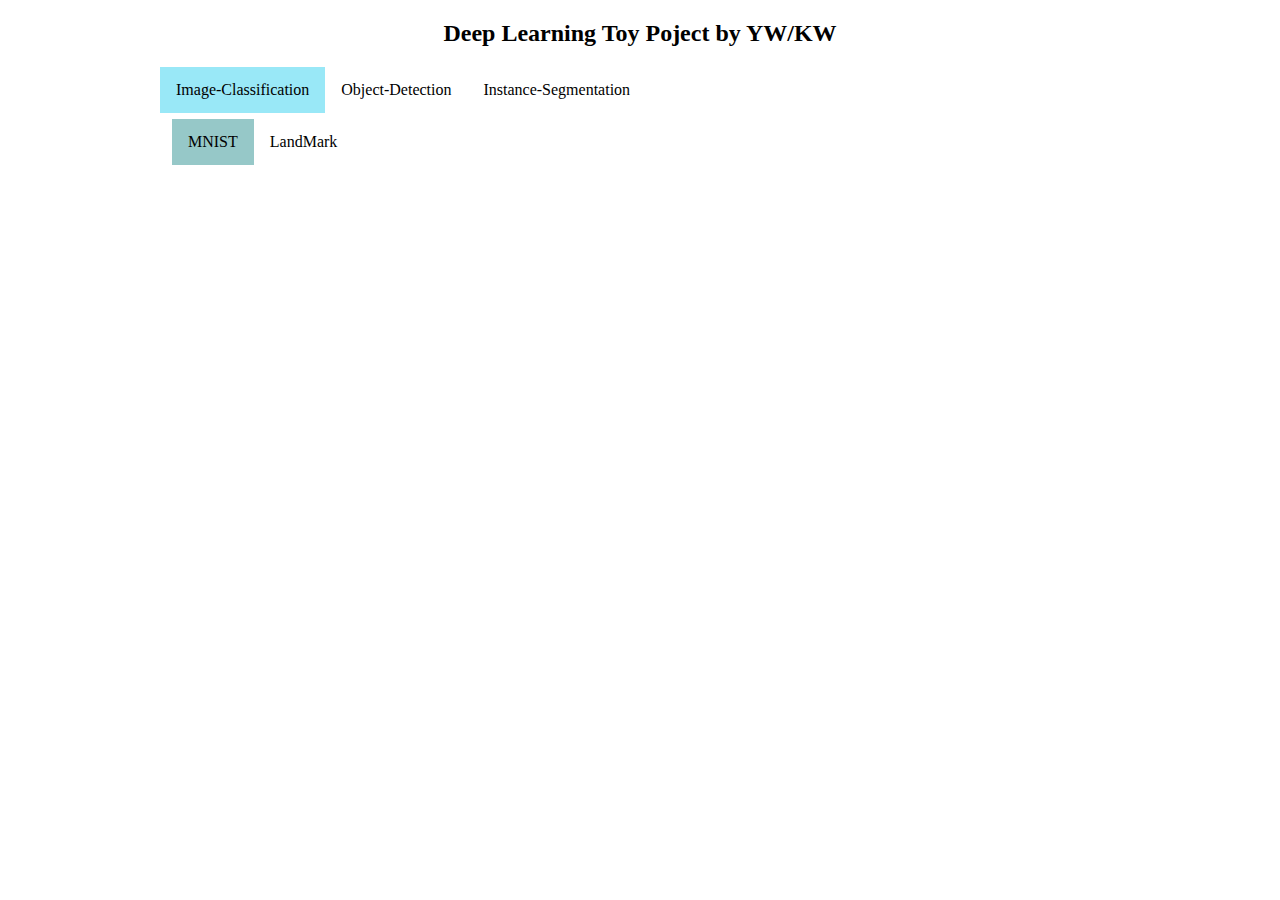
<file: templates/index.html>
<!--project : image classfication, object detection, instance segmeatation
data : Mnist, landmark, + @
model : vairous-->

<!DOCTYPE html>
<html>
<head>
	<meta charset = "UTF-8">
	<title> Deep Learning Toy Project by YW/KW </title>
	<style>
		#container {
        		width:960px;
        		margin:0 auto;
        		text-align:center;
		}
		.tab {
        		list-style: none;
        		margin: 0;
        		padding: 0;
			overflow: hidden;
			text-align:center;
		}
		.tab li{
			float: left;
		}       
		.tab li a {
			display: inline-block;
			color: #000;
			text-align: center;
			text-decoration: none;
			padding: 14px 16px;
			front-size: 17px;
			transition: 0.3s;
		}       
		.tabcontent{
			display: none;
			backgroud-color:rgb(153,232, 247);
			padding: 6px 12px;
			color: #333333;
			text-align:center;
		}       

		ul.tab li.project {
        		background-color:rgb(153,232,247);
        		color: #222
		}
		.tabcontent.project{
        		display:block;
		}
		.subtab {
                        list-style: none;
                        margin: 0;
                        padding: 0;
                        overflow: hidden;
                        text-align:center;
                }
                .subtab li{
                        float: left;
                }
                .subtab li a {
                        display: inline-block;
                        color: #000;
                        text-align: center;
                        text-decoration: none;
                        padding: 14px 16px;
                        front-size: 17px;
                        transition: 0.3s;
                }
                .subtabcontent{
                        display: none;
                        backgroud-color:rgb(150,200, 200);
                        padding: 6px 12px;
                        color: #fff;
                        text-align:center;
                }
                ul.subtab li.subproject {
                        background-color:rgb(150,200,200);
                        color: #222
                }
                .subtabcontent.subproject{
                        display:block;
		}
		.liltab {
                        list-style: none;
                        margin: 0;
                        padding: 0;
                        overflow: hidden;
                        text-align:center;
                }
                .liltab li{
                        float: left;
                }
                .liltab li a {
                        display: inline-block;
                        color: #000;
                        text-align: center;
                        text-decoration: none;
                        padding: 14px 16px;
                        front-size: 17px;
                        transition: 0.3s;
                }
                .liltabcontent{
                        display: none;
                        backgroud-color:rgb(100,240, 240);
                        padding: 6px 12px;
                        color: #fff;
                        text-align:center;
                }
                ul.liltab li.subsubproject {
                        background-color:rgb(100,240,240);
                        color: #222
                }
                .liltabcontent.subsubproject{
                        display:block;
		}
	div {
		height: 100%;
		width: 500px;
	}
	div.top {
		height: 30%;
		float: left;
	}
	div.bot {
		height: 70%;
		float: left;
	}
	</style>
	<script src="https://code.jquery.com/jquery-3.3.1.min.js"></script>

</head>
<body>
	<div id  ="container">
		<h2> Deep Learning Toy Poject by YW/KW </h2>
		<ul class ="tab">
			<li class = "project" data-tab = "tab1"><a href ="#"> Image-Classification </a></li>
			<li data-tab = "tab2"><a href = "#"> Object-Detection </a></li>
			<li data-tab = "tab3"><a href = "#"> Instance-Segmentation </a></li>
		</ul>
		
		<div id ="tab1", class = "tabcontent project">
			<ul class = "subtab">
			<li class = "subproject"  data-tab = "tab4"><a href ="#"> MNIST </a></li>
			<li data-tab = "tab5"><a href ="#"> LandMark </a><li>
			<!-- add more tab as we have more data structures -->
			</ul>
			<div id = "tab4", class="subtabcontent project">
				<ul class = "liltab">
				<div class == "bot">
					<li class = "subsubproject"  data-tab = "tab6"><a href = "./mnist/upload"> Upload Mnist Pic </a></li>
                                <li data-tab = "tab7"><a href ="./mnist/pad"> Pad Drawing </a></li>
				</div>
				</ul>
			</div>
		</div>
	

		<div id="tab2", class = "tabcontent">
			<h3> Object-Detection </h3>
			<p> Landmark </p>
		</div>

		<div id="tab3", class ="tabcontent">
			<h3> Instance-segmentation</h3>
			<p> example </p>
		</div>
	</div>
	<script>
		$(function(){
			$('ul.tab li').click(function() {
				var activeTab = $(this).attr('data-tab');
				$('ul.tab li').removeClass('project');
				$('.tabcontent').removeClass('project');
				$(this).addClass('project');
				$('#' + activeTab).addClass('project');
			})
		});
	</script>
        <script>
                $(function(){
                        $('ul.subtab li').click(function() {
                                var activeTab = $(this).attr('data-tab');
                                $('ul.subtab li').removeClass('subproject');
                                $('.subtabcontent').removeClass('subproject');
                                $(this).addClass('subproject');
                                $('#' + activeTab).addClass('subproject');
                        })
                });
        </script>
        <script>
                $(function(){
                        $('ul.liltab li').click(function() {
                                var activeTab = $(this).attr('data-tab');
                                $('ul.liltab li').removeClass('subsubproject');
                                $('.liltabcontent').removeClass('subsubproject');
                                $(this).addClass('subsubproject');
                                $('#' + activeTab).addClass('subsubproject');
                        })
                });
        </script>

</body>
</html>
</file>
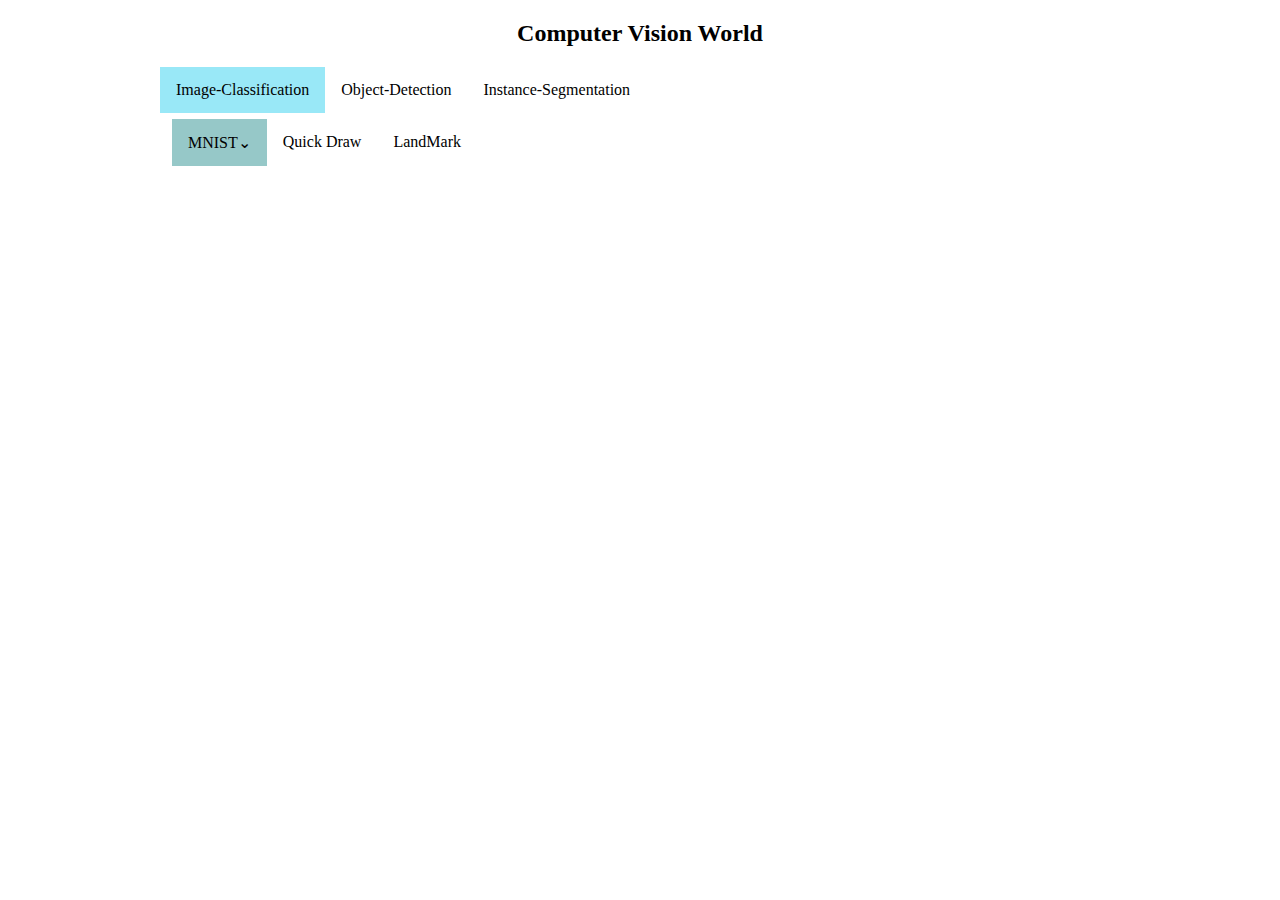
<file: templates/main_page.html>
<!--project : image classfication, object detection, instance segmeatation
data : Mnist, landmark, + @
model : vairous-->

<!DOCTYPE html>
<html>
<head>
	<meta charset = "UTF-8">
	<title> Computer Vision World </title>
	<style>
		#container {
        		width:960px;
        		margin:0 auto;
        		text-align:center;
		}
		.tab {
        		list-style: none;
        		margin: 0;
        		padding: 0;
			overflow: hidden;
			text-align:center;
		}
		.tab li{
			float: left;
		}       
		.tab li a {
			display: inline-block;
			color: #000;
			text-align: center;
			text-decoration: none;
			padding: 14px 16px;
			front-size: 17px;
			transition: 0.3s;
		}       
		.tabcontent{
			display: none;
			backgroud-color:rgb(153,232, 247);
			padding: 6px 12px;
			color: #333333;
			text-align:center;
		}       

		ul.tab li.project {
        		background-color:rgb(153,232,247);
        		color: #222
		}
		.tabcontent.project{
        		display:block;
		}
		.subtab {
                        list-style: none;
                        margin: 0;
                        padding: 0;
                        overflow: hidden;
                        text-align:center;
                }
                .subtab li{
                        float: left;
                }
                .subtab li a {
                        display: inline-block;
                        color: #000;
                        text-align: center;
                        text-decoration: none;
                        padding: 14px 16px;
                        front-size: 17px;
                        transition: 0.3s;
                }
                .subtabcontent{
                        display: none;
                        backgroud-color:rgb(150,200, 200);
                        padding: 6px 12px;
                        color: #fff;
                        text-align:center;
                }
                ul.subtab li.subproject {
                        background-color:rgb(150,200,200);
                        color: #222
                }
                .subtabcontent.subproject{
                        display:block;
		}
		.liltab {
                        list-style: none;
                        margin: 0;
                        padding: 0;
                        overflow: hidden;
                        text-align:center;
                }
                .liltab li{
                        float: left;
                }
                .liltab li a {
                        display: inline-block;
                        color: #000;
                        text-align: center;
                        text-decoration: none;
                        padding: 14px 16px;
                        front-size: 17px;
                        transition: 0.3s;
                }
                .liltabcontent{
                        display: none;
                        backgroud-color:rgb(100,240, 240);
                        padding: 6px 12px;
                        color: #fff;
                        text-align:center;
                }
                ul.liltab li.subsubproject {
                        background-color:rgb(100,240,240);
                        color: #222
                }
                .liltabcontent.subsubproject{
                        display:block;
		}
	div {
		height: 100%;
		width: 500px;
	}
	div.top {
		height: 30%;
		float: left;
	}
	div.bot {
		height: 70%;
		float: left;
	}
	</style>
	<script src="https://code.jquery.com/jquery-3.3.1.min.js"></script>

</head>
<body>
	<div id  ="container">
		<h2> Computer Vision World </h2>
		<ul class ="tab">
			<li class = "project" data-tab = "tab1"><a href ="#"> Image-Classification </a></li>
			<li data-tab = "tab2"><a href = "#"> Object-Detection </a></li>
			<li data-tab = "tab3"><a href = "#"> Instance-Segmentation </a></li>
		</ul>
		
		<div id ="tab1", class = "tabcontent project">
			<ul class = "subtab">
			<li class = "subproject"  data-tab = "tab4"><a href ="#"> MNIST⌄ </a></li>
			<li data-tab = "tab5"><a href ="#"> Quick Draw </a><li>
			<li data-tab = "tab6"><a href ="#"> LandMark </a><li></li>
			<!-- add more tab as we have more data structures -->
			</ul>
			<div id = "tab4", class="subtabcontent project">
				<ul class = "liltab">
				<div class = "bot">
					<li class = "subsubproject"  data-tab = "tab6"><a href = "./mnist/upload"> Upload Mnist Pic </a></li>
                                <li data-tab = "tab7"><a href ="./mnist/pad"> Pad Drawing </a></li>
				</div>
				</ul>
			</div>
		</div>
	

		<div id="tab2", class = "tabcontent">
			<h3> Object-Detection </h3>
			<p> Landmark </p>
		</div>

		<div id="tab3", class ="tabcontent">
			<h3> Instance-segmentation</h3>
			<p> example </p>
		</div>
	</div>
	<script>
		$(function(){
			$('ul.tab li').click(function() {
				var activeTab = $(this).attr('data-tab');
				$('ul.tab li').removeClass('project');
				$('.tabcontent').removeClass('project');
				$(this).addClass('project');
				$('#' + activeTab).addClass('project');
			})
		});
	</script>
        <script>
                $(function(){
                        $('ul.subtab li').click(function() {
                                var activeTab = $(this).attr('data-tab');
                                $('ul.subtab li').removeClass('subproject');
                                $('.subtabcontent').removeClass('subproject');
                                $(this).addClass('subproject');
                                $('#' + activeTab).addClass('subproject');
                        })
                });
        </script>
        <script>
                $(function(){
                        $('ul.liltab li').click(function() {
                                var activeTab = $(this).attr('data-tab');
                                $('ul.liltab li').removeClass('subsubproject');
                                $('.liltabcontent').removeClass('subsubproject');
                                $(this).addClass('subsubproject');
                                $('#' + activeTab).addClass('subsubproject');
                        })
                });
        </script>

</body>
</html>
</file>
